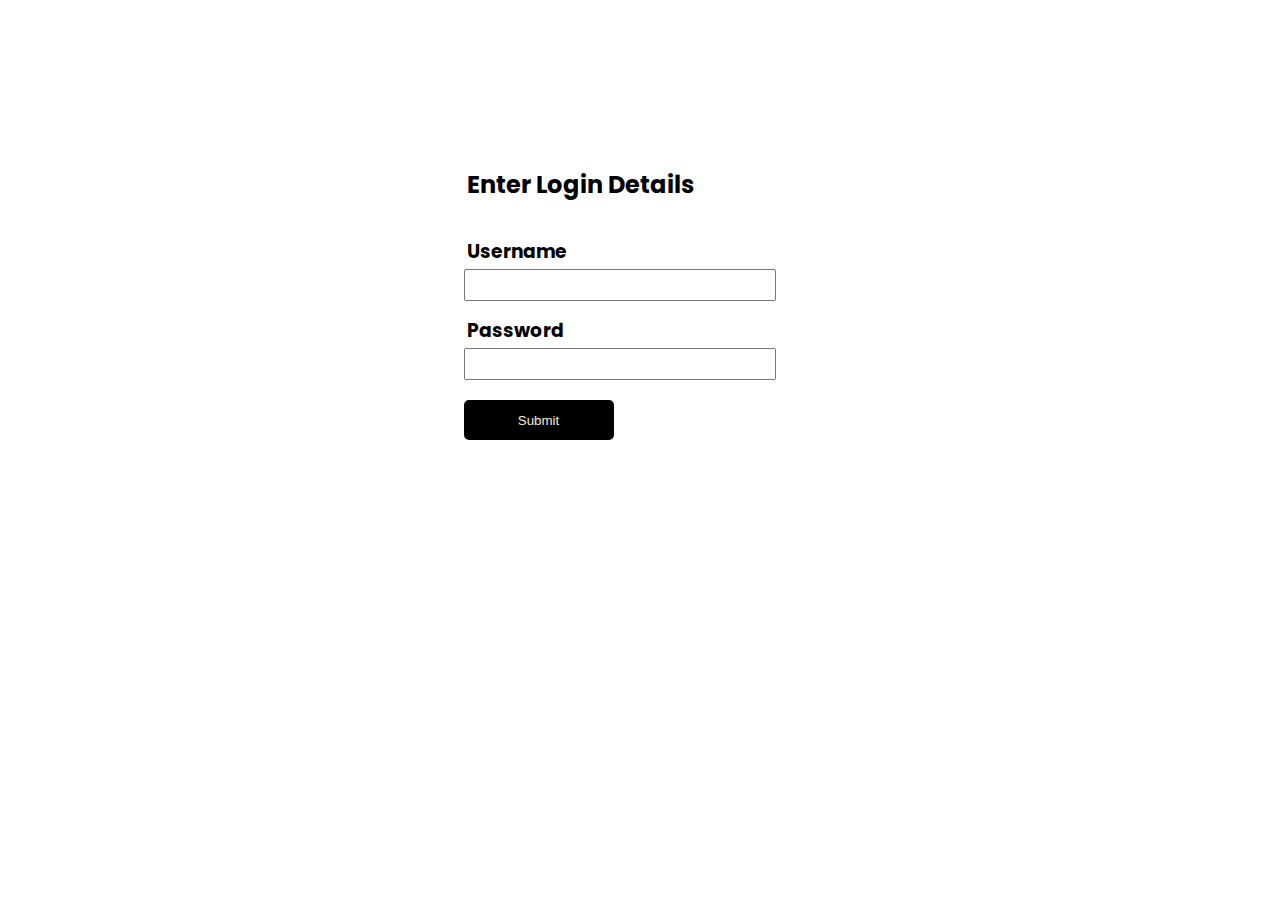
<file: index.html>
<!DOCTYPE html>
<html lang="en">
<head>
    <meta charset="UTF-8">
    <meta name="viewport" content="width=device-width, initial-scale=1.0">
    <title>Login Page</title>
    <link rel="stylesheet" href="style.css">
    <script src="script.js" defer></script>
</head>
<body>
    <div class="container">
        <h2>Enter Login Details</h2>
        <h3>Username</h3>
        <input type="text" id="username">
        <br>
        <h3>Password</h3>
        <input type="password" id="password">
        <br>
        <button id="btn"><a href="document/new.html">Submit</a></button>
    </div>
</body>
</html>
</file>
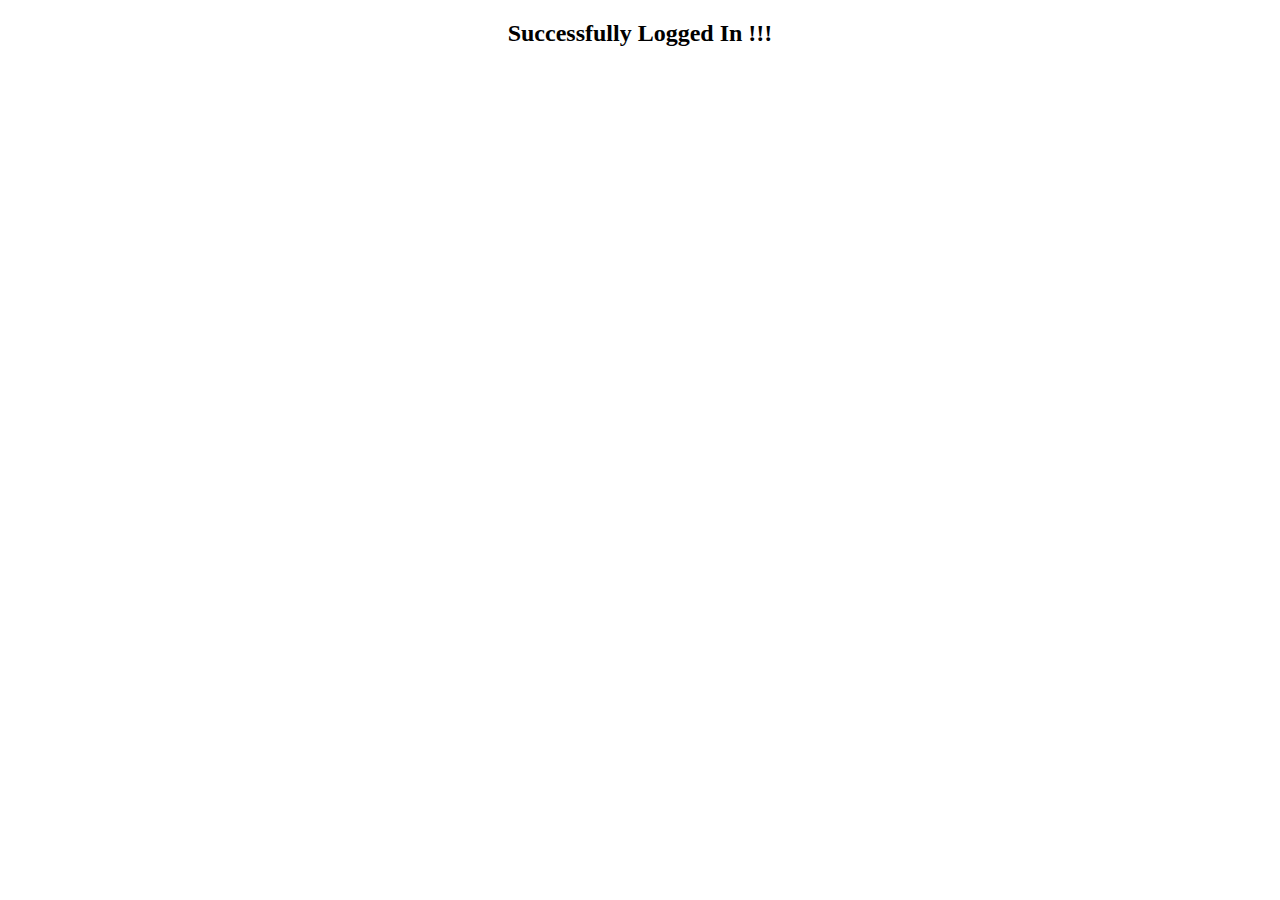
<file: document/new.html>
<!DOCTYPE html>
<html lang="en">
<head>
    <meta charset="UTF-8">
    <meta name="viewport" content="width=device-width, initial-scale=1.0">
    <title>Document</title>
    <link rel="stylesheet" href="new.css">
</head>
<body>
    <div class="text"><h2>Successfully Logged In !!!</h2></div>
</body>
</html>
</file>
<file: style.css>
@import url('https://fonts.googleapis.com/css2?family=Poppins:wght@100;200;300&display=swap');
*{
    margin: 0;
    padding: 0;
}
body{
    height: 70vh;
    display: flex;
    justify-content: center;
    align-items: center;
}
.container{
    width: 353px;
    height: 336px;
    font-family: 'Poppins', sans-serif;
}
h2{
    padding: 20px 3px;
}
h3{
    padding: 15px 3px 3px 3px;
}
input{
    height: 20px;
    width: 300px;
    font-size: large;
    font-weight: 300;
    padding: 4px;

}
button a{
    text-decoration: none;
    color: antiquewhite;
}
button{
    margin: 20px 0;
    height: 40px;
    width: 150px;
    background-color: black;
    border: 2px solid black;
    border-radius: 5px;
    cursor: pointer;
    transition: transform 0.1s;
}
</file>
<file: document/new.css>
h2{
    text-align: center;
}
</file>
